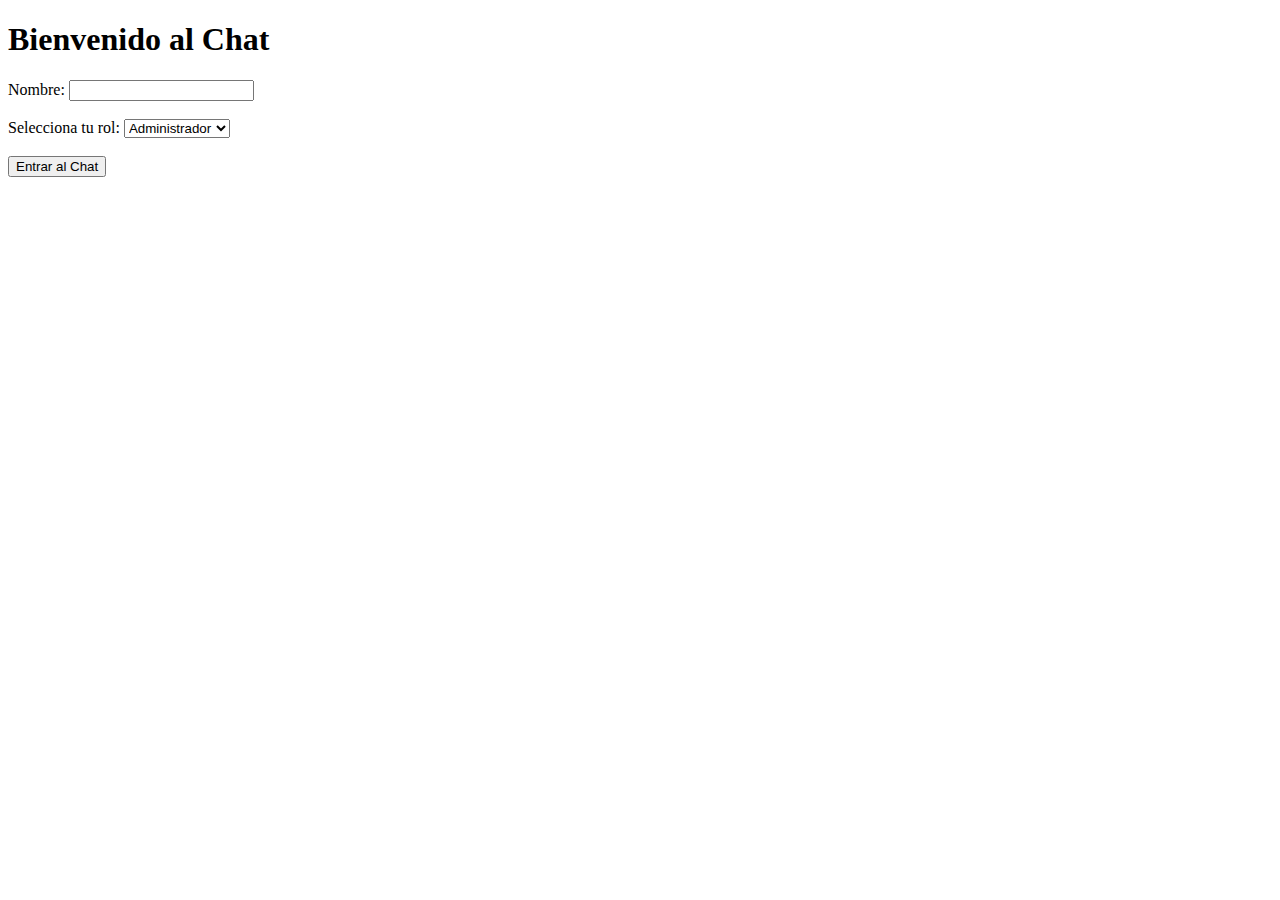
<file: usuarios/chat/templates/index.html>
<!DOCTYPE html>
<html lang="en">
<head>
    <meta charset="UTF-8">
    <meta name="viewport" content="width=device-width, initial-scale=1.0">
    <title>Seleccionar Rol</title>
</head>
<body>
    <h1>Bienvenido al Chat</h1>
    <form action="/chat" method="get">
        <label for="username">Nombre:</label>
        <input type="text" id="username" name="username" required>
        <br><br>
        <label for="role">Selecciona tu rol:</label>
        <select id="role" name="role" required>
            <option value="Administrador">Administrador</option>
            <option value="Recepcionista">Recepcionista</option>
        </select>
        <br><br>
        <button type="submit">Entrar al Chat</button>
    </form>
</body>
</html>
</file>
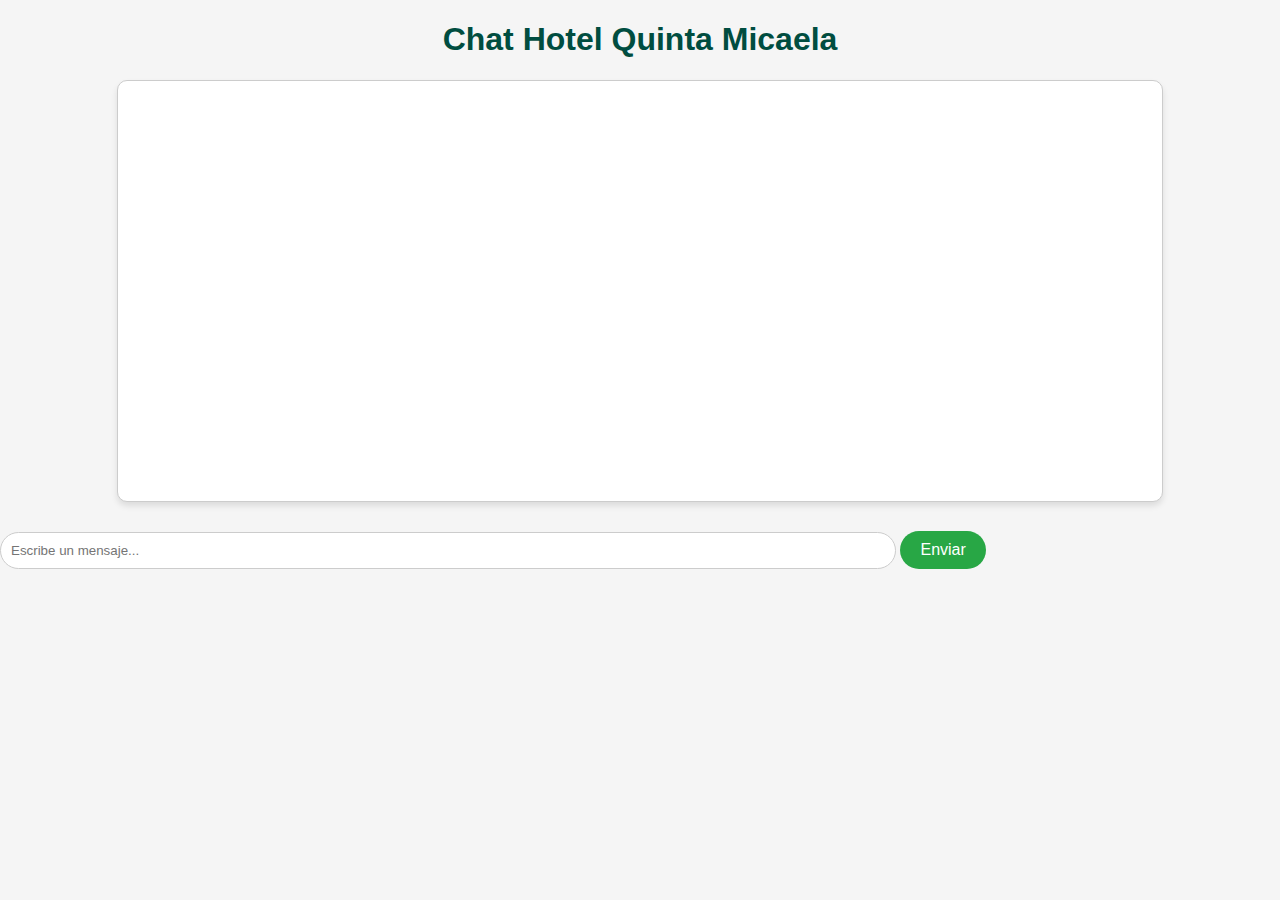
<file: usuarios/chat/templates/chat_admi.html>
<!DOCTYPE html>
<html lang="en">
<head>
    <meta charset="UTF-8">
    <meta name="viewport" content="width=device-width, initial-scale=1.0">
    <title>Chat Interno - Administrador</title>
    <script src="https://cdn.socket.io/4.5.4/socket.io.min.js"></script>
    <style>
        body {
            font-family: Arial, sans-serif;
            background-color: #f5f5f5;
            margin: 0;
            padding: 0;
        }

        h1 {
            text-align: center;
            color: #004d40;
        }

        #chat-box {
            width: 80%;
            height: 400px;
            margin: 20px auto;
            border: 1px solid #ccc;
            border-radius: 10px;
            background: #ffffff;
            overflow-y: scroll;
            padding: 10px;
            box-shadow: 0 4px 6px rgba(0, 0, 0, 0.1);
        }

        .message {
            margin: 10px 0;
            padding: 10px;
            border-radius: 8px;
            max-width: 70%;
            word-wrap: break-word;
        }

        .admin {
            background-color: #d1e7dd;
            align-self: flex-end;
        }

        .recepcionista {
            background-color: #f8d7da;
            align-self: flex-start;
        }

        .system {
            background-color: #e2e3e5;
            color: #495057;
            text-align: center;
            font-style: italic;
        }

        #message-input {
            width: 70%;
            padding: 10px;
            margin: 10px auto;
            border: 1px solid #ccc;
            border-radius: 20px;
            box-sizing: border-box;
        }

        button {
            background-color: #28a745;
            color: white;
            border: none;
            padding: 10px 20px;
            border-radius: 20px;
            cursor: pointer;
            font-size: 16px;
        }

        button:hover {
            background-color: #218838;
        }
    </style>
</head>
<body>
    <h1>Chat Hotel Quinta Micaela</h1>
    <div id="chat-box"></div>
    <input id="message-input" type="text" placeholder="Escribe un mensaje..." />
    <button onclick="sendMessage()">Enviar</button>

    <script>
        const socket = io('http://localhost:5000');

        // Rol predefinido
        const username = "Administrador";
        const role = "admin";

        // Notificar al servidor que se une al chat
        socket.emit('join', { username, role });

        // Escuchar mensajes desde el servidor
        socket.on('message', (data) => {
            console.log(data); // Verifica los datos recibidos
            const { message, sender } = data;
            const chatBox = document.getElementById('chat-box');
            const messageElement = document.createElement('div');

            messageElement.classList.add('message');
            messageElement.classList.add(sender === 'admin' ? 'admin' : sender === 'recepcionista' ? 'recepcionista' : 'system');
            messageElement.innerText = message;

            chatBox.appendChild(messageElement);
            chatBox.scrollTop = chatBox.scrollHeight; // Auto-scroll
        });

        // Enviar mensaje al servidor
        function sendMessage() {
            const messageInput = document.getElementById('message-input');
            const message = messageInput.value.trim();
            if (message) {
                socket.emit('message', message);
                messageInput.value = '';
            }
        }
    </script>
</body>
</html>
</file>
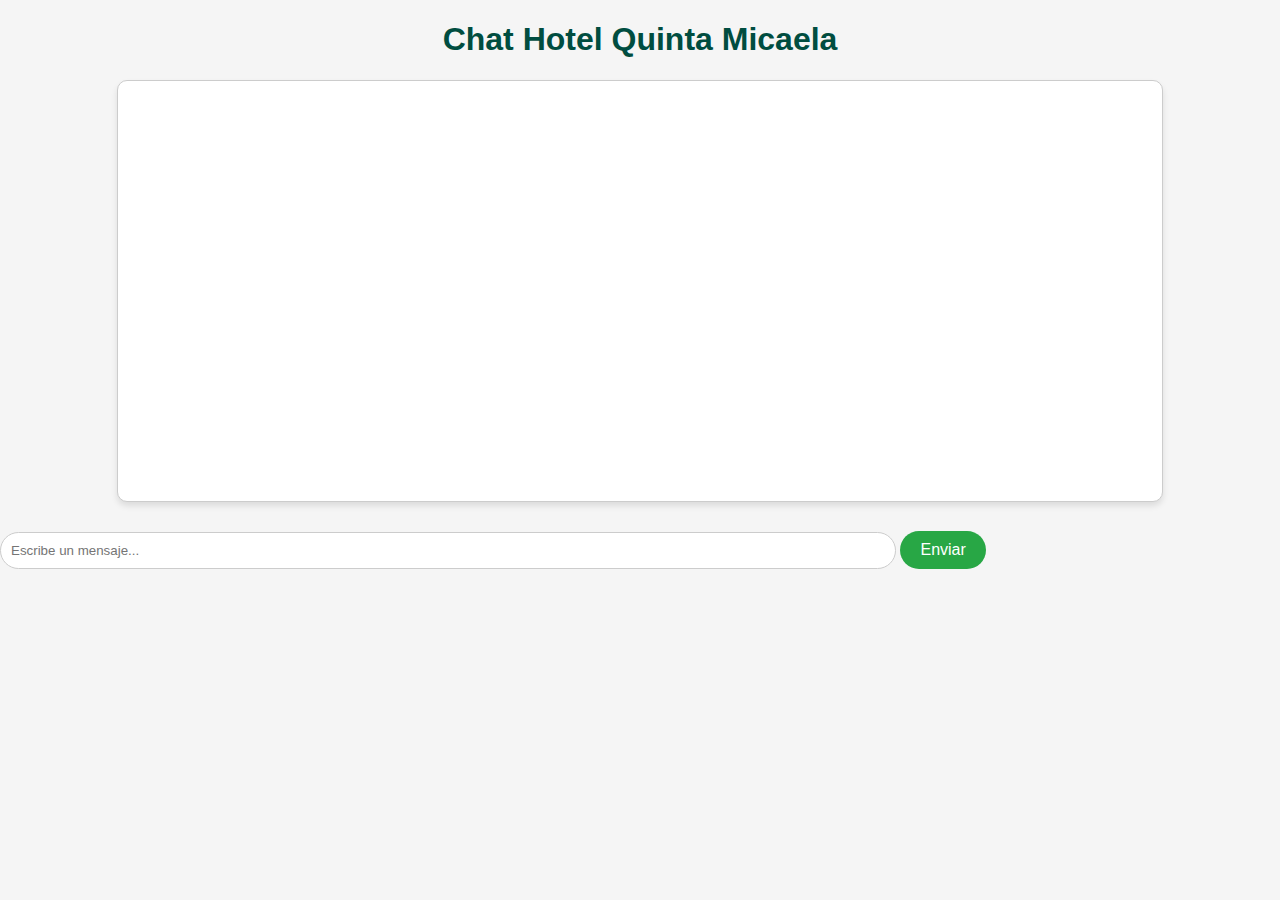
<file: usuarios/chat/templates/chat_recep.html>
<!DOCTYPE html>
<html lang="en">
<head>
    <meta charset="UTF-8">
    <meta name="viewport" content="width=device-width, initial-scale=1.0">
    <title>Chat Interno - Recepcionista</title>
    <script src="https://cdn.socket.io/4.5.4/socket.io.min.js"></script>
    <style>
        body {
            font-family: Arial, sans-serif;
            background-color: #f5f5f5;
            margin: 0;
            padding: 0;
        }

        h1 {
            text-align: center;
            color: #004d40;
        }

        #chat-box {
            width: 80%;
            height: 400px;
            margin: 20px auto;
            border: 1px solid #ccc;
            border-radius: 10px;
            background: #ffffff;
            overflow-y: scroll;
            padding: 10px;
            box-shadow: 0 4px 6px rgba(0, 0, 0, 0.1);
        }

        .message {
            margin: 10px 0;
            padding: 10px;
            border-radius: 8px;
            max-width: 70%;
            word-wrap: break-word;
        }

        .admin {
            background-color: #d1e7dd;
            align-self: flex-end;
        }

        .receptionist {
            background-color: #f8d7da;
            align-self: flex-start;
        }

        .system {
            background-color: #e2e3e5;
            color: #495057;
            text-align: center;
            font-style: italic;
        }

        #message-input {
            width: 70%;
            padding: 10px;
            margin: 10px auto;
            border: 1px solid #ccc;
            border-radius: 20px;
            box-sizing: border-box;
        }

        button {
            background-color: #28a745;
            color: white;
            border: none;
            padding: 10px 20px;
            border-radius: 20px;
            cursor: pointer;
            font-size: 16px;
        }

        button:hover {
            background-color: #218838;
        }
    </style>
</head>
<body>
    <h1>Chat Hotel Quinta Micaela</h1>
    <div id="chat-box"></div>
    <input id="message-input" type="text" placeholder="Escribe un mensaje..." />
    <button onclick="sendMessage()">Enviar</button>

    <script>
        const socket = io('http://localhost:5000');

        // Rol predefinido
        const username = "Recepcionista";
        const role = "receptionist";

        // Notificar al servidor que se une al chat
        socket.emit('join', { username, role });

        // Escuchar mensajes desde el servidor
        socket.on('message', (data) => {
            console.log(data); // Verifica los datos recibidos
            const { message, sender } = data;
            const chatBox = document.getElementById('chat-box');
            const messageElement = document.createElement('div');

            messageElement.classList.add('message');
            messageElement.classList.add(sender === 'admin' ? 'admin' : sender === 'receptionist' ? 'receptionist' : 'system');
            messageElement.innerText = message;

            chatBox.appendChild(messageElement);
            chatBox.scrollTop = chatBox.scrollHeight; // Auto-scroll
        });

        // Enviar mensaje al servidor
        function sendMessage() {
            const messageInput = document.getElementById('message-input');
            const message = messageInput.value.trim();
            if (message) {
                socket.emit('message', message);
                messageInput.value = '';
            }
        }
    </script>
</body>
</html>
</file>
